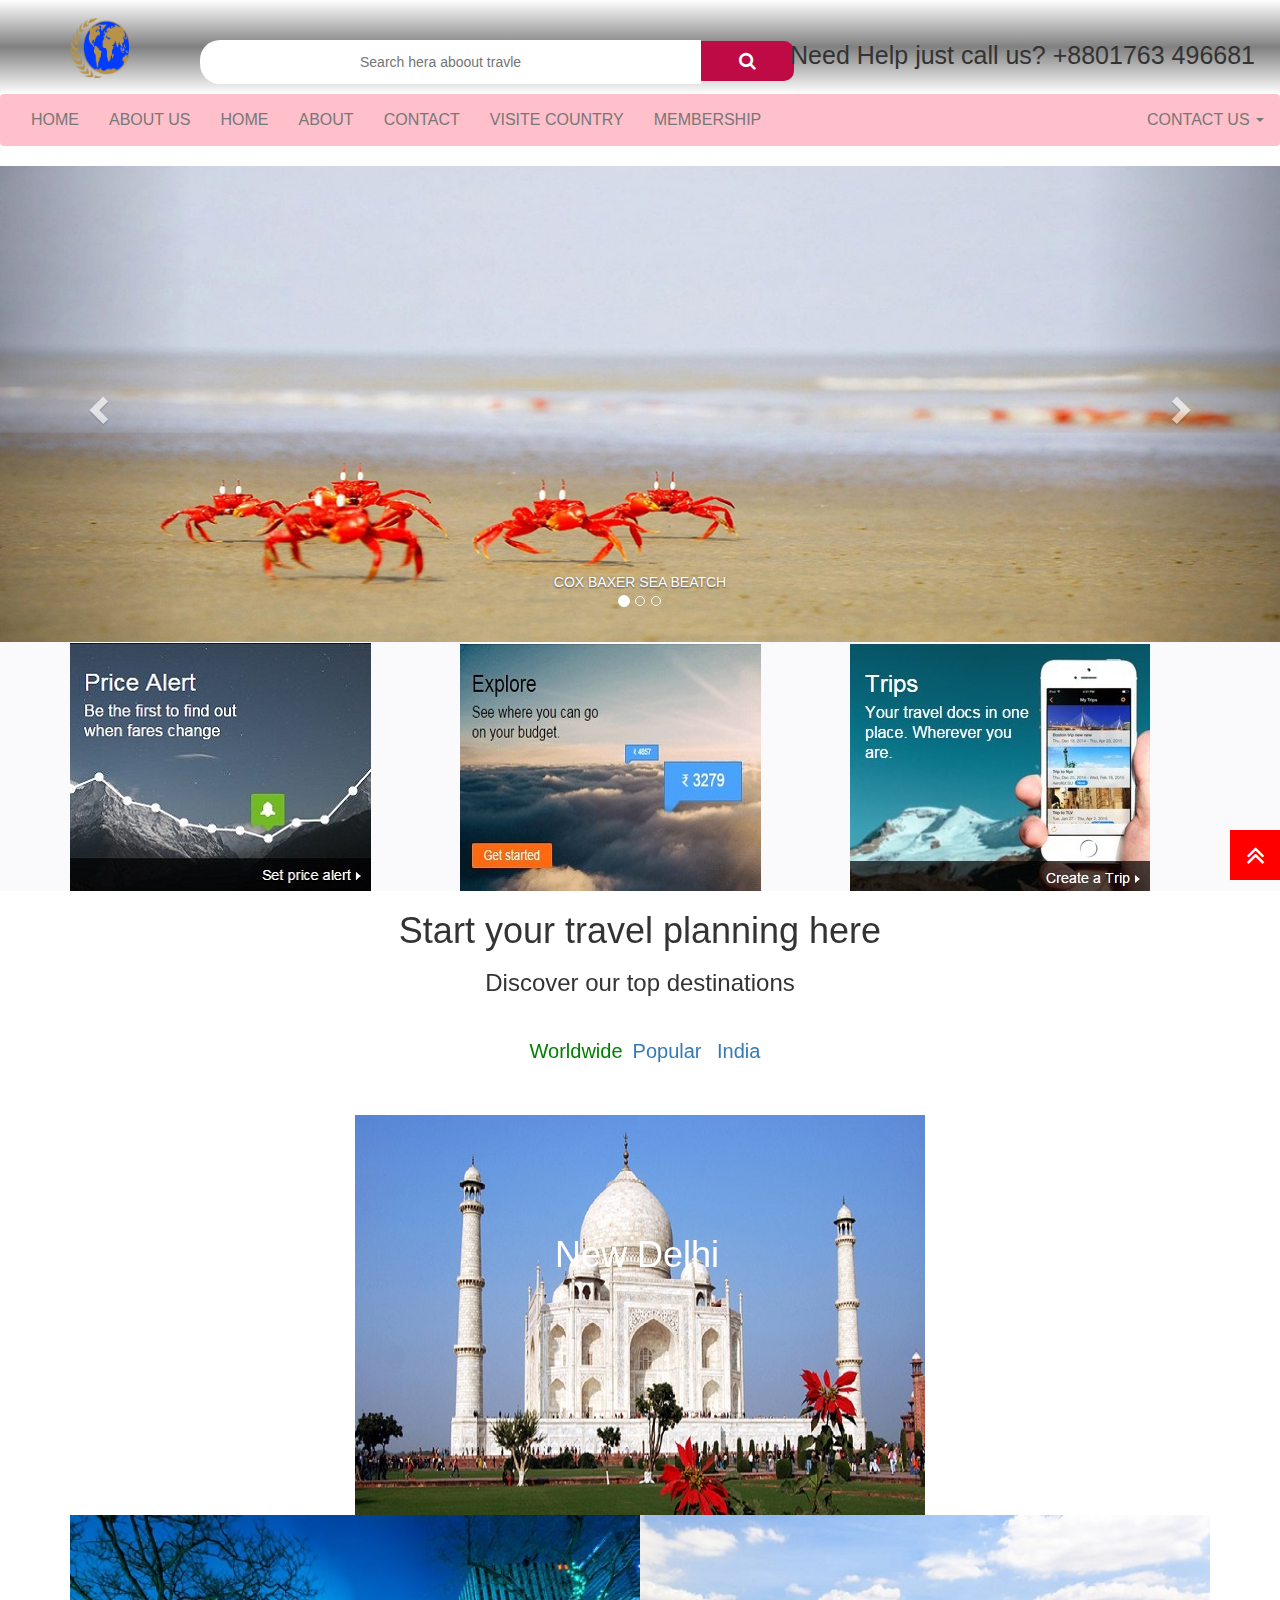
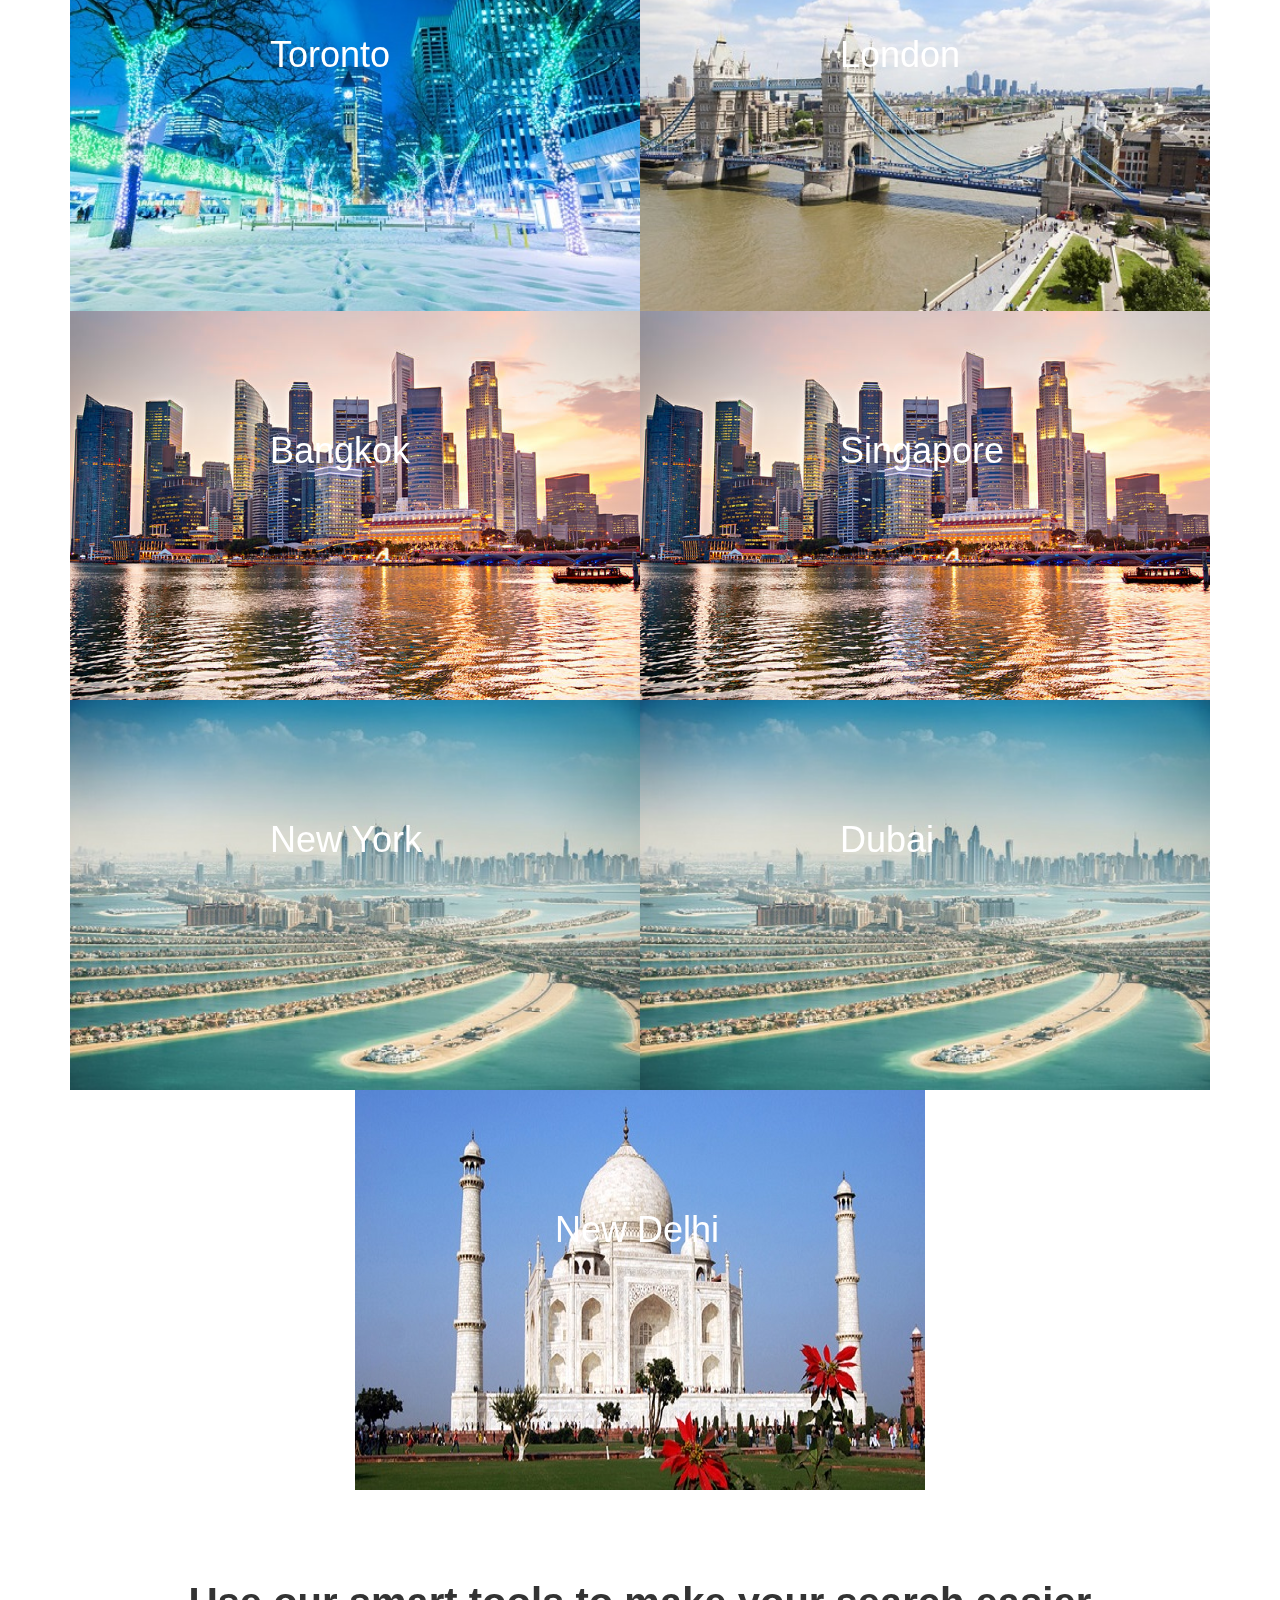
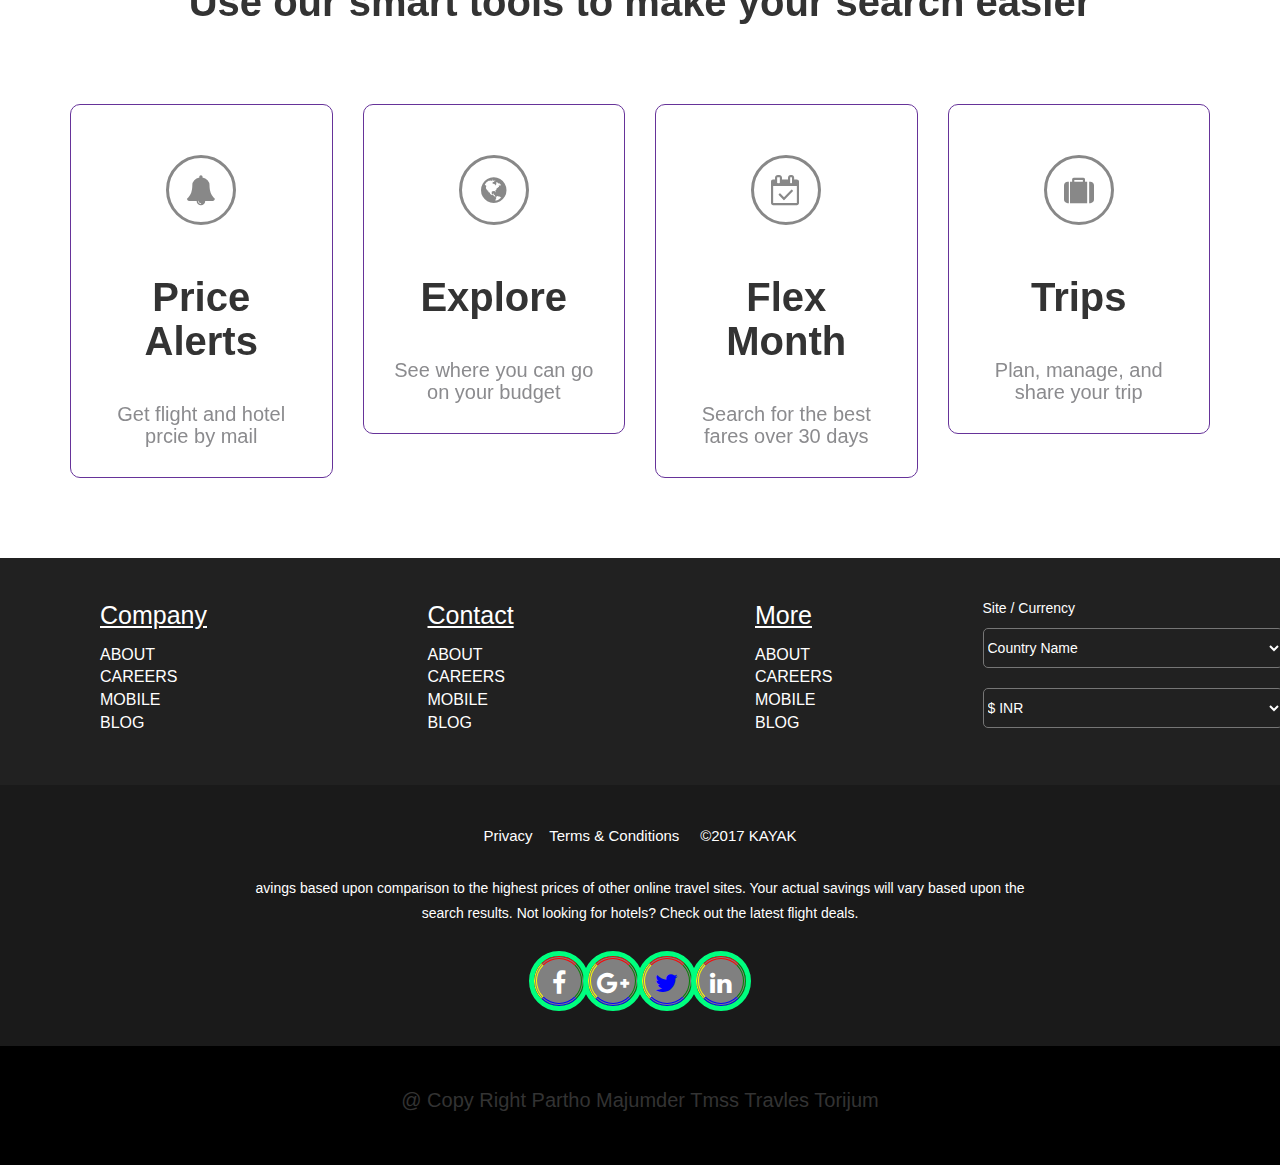
<file: index.html>
<!Dctype html>
<html>
	<head>
	<meta charset="utf-8"/>
	<title> Project Folder</title>
	<meta name="viewport" content="width=device-width, initial-scale=1.0">
	<link rel="stylesheet" href="css/font-awesome.min.css"/>
	<link rel="stylesheet" href="css/bootstrap.min.css"/>
	<link rel="stylesheet" href="css/style.css"/>
	</head>
	<body>
		<section id="Project">
			<div class="row">
				<div class="col-md-12">
					<div class="text">
						<a class="na" href="#"><img src="images/United_Earth_logo.png"/></a>
						<form class="from">
					<input type="text" placeholder="Search hera aboout travle"required><button><i class="fa fa-search"></i></button>
						</form>
						<div class="text-two">
							<bdo dir="rtl" id="bdo">
								<p>Need Help just call us? +8801763 496681</p>
							</bdo>
						</div>
					</div>
				</div>
			</div>
		</section>
		
		<section id="menu">
			<div class="container-fluid">
				<div class="row">
					<div class="col-md-12">
					<nav class="navbar navbar-default">
					  <div class="container-fluid">
						<!-- Brand and toggle get grouped for better mobile display -->
						<div class="navbar-header">
						  <button type="button" class="navbar-toggle collapsed" data-toggle="collapse" data-target="#bs-example-navbar-collapse-1" aria-expanded="false">
							<span class="sr-only">Toggle navigation</span>
							<span class="icon-bar"></span>
							<span class="icon-bar"></span>
							<span class="icon-bar"></span>
						  </button>
						  
						</div>

						<!-- Collect the nav links, forms, and other content for toggling -->
						<div class="collapse navbar-collapse" id="bs-example-navbar-collapse-1">
						  <ul class="nav navbar-nav">
							<li><a href="http//:facebook.com">HOME <span class="sr-only">(current)</span></a></li>
							<li><a href="#">ABOUT US</a></li>
							
							 <li><a href="#">HOME</a></li>
							 <li><a href="#">ABOUT</a></li>
							 <li><a href="#">CONTACT</a></li>
							 <li><a href="http://www.nationsonline.org/oneworld/countries_of_the_world.htm#A">visite country</a></li>
							 <li><a href="file:///C:/Users/TMSS/Desktop/Torijum/Membership/index.html">MEMBERSHIP</a></li>
						  </ul>
						  
						  <ul class="nav navbar-nav navbar-right">
							<li class="dropdown">
							  <a href="#" class="dropdown-toggle" data-toggle="dropdown" role="button" aria-haspopup="true" aria-expanded="false">contact us <span class="caret"></span></a>
							  <ul class="dropdown-menu">
								<li><a href="#">contact by phone </a></li>
								<li><a href="#">contact by mail</a></li>
							  </ul>
							</li>
						  </ul>
						</div><!-- /.navbar-collapse -->
					  </div><!-- /.container-fluid -->
					</nav>
					</div>
				</div>
			</div>
		</section>
		
		<section id="slider">
			<div class="row">
				<div class="col-md-12">
					<div id="carousel-example-generic" class="carousel slide" data-ride="carousel">
					  <!-- Indicators -->
					  <ol class="carousel-indicators">
						<li data-target="#carousel-example-generic" data-slide-to="0" class="active"></li>
						<li data-target="#carousel-example-generic" data-slide-to="1"></li>
						<li data-target="#carousel-example-generic" data-slide-to="2"></li>
					  </ol>

					  <!-- Wrapper for slides -->
					  <div class="carousel-inner" role="listbox">
						<div class="item active">
						  <img src="images/slider_6.jpg" alt="...">
						  <div class="carousel-caption">
					   COX BAXER SEA BEATCH
						  </div>
						</div>
						<div class="item">
						 <img src="images/xcvg.jpg" alt="...">
						  <div class="carousel-caption">
					AGARA TAJMAHAL
						  </div>
						</div><div class="item">
						 <img src="images/egypt1.jpg" alt="...">
						  <div class="carousel-caption">
						EGIPT MISHORE
						  </div>
						</div>
					  </div>

					  <!-- Controls -->
					  <a class="left carousel-control" href="#carousel-example-generic" role="button" data-slide="prev">
						<span class="glyphicon glyphicon-chevron-left" aria-hidden="true"></span>
						<span class="sr-only">Previous</span>
					  </a>
					  <a class="right carousel-control" href="#carousel-example-generic" role="button" data-slide="next">
						<span class="glyphicon glyphicon-chevron-right" aria-hidden="true"></span>
						<span class="sr-only">Next</span>
					  </a>
					</div>
				</div>
			</div>
		</section>
		<section id="price">
			<div class="container">
				<div class="row">
				<div class="col-md-4">
					<img src="images/Screenshot_2 - Copy.jpg" alt="" />
				</div>
				<div class="col-md-4">
					<img src="images/Screenshot_4.jpg" alt="" />
				</div>
				<div class="col-md-4">
					<img src="images/Screenshot_5.jpg" alt="" />
				</div>
				</div>
			</div>
		</section>
		<section id="travel_planning">
			<div class="container">
				<div class="row">
					<div class="col-md-12 text-center">
						<div class="plan">
							<h1>Start your travel planning here</h1>
							<h3>Discover our top destinations</h3>
						</div>
					</div>
					<div class="col-md-12 text-center text-center">
						<div class="plan_1">
						<a href="" class="active"> Worldwide</a><a href="">Popular </a><a href="">India</a>
						</div>
						<div class="col-md-3"></div>
						<div class="col-md-6">
						<div class="about_image">
							<img src="images/XFG.jpg" />
								<h1>New Delhi</h1>
								<div class="img_overlay"></div>
							
								<div class="about_kon text-center">
	                              <i class="fdfd" style="text-decoration:none; color:green;">New Delhi</i>
								     <br>
									<i class="fa fa-search">&nbsp;Find Hotels</i>&nbsp;&nbsp;&nbsp;&nbsp;
									<i class="fa fa-search"> &nbsp;Find Flights</i>&nbsp;&nbsp;&nbsp;&nbsp;
									<i class="fa fa-search"> &nbsp;Find Cars</i>&nbsp;&nbsp;&nbsp;&nbsp;
								</div>
							</div>
						</div>
						<div class="col-md-3"></div>
						<div class="col-md-6">
						<div class="about_image">
							<img src="images/df.jpg" />
								<h1>Toronto</h1>
								<div class="img_overlay"></div>
								<div class="about_kon">
									<i class="fa fa-search">&nbsp;Find Hotels</i>&nbsp;&nbsp;&nbsp;&nbsp;
									<i class="fa fa-search"> &nbsp;Find Flights</i>&nbsp;&nbsp;&nbsp;&nbsp;
									<i class="fa fa-search"> &nbsp;Find Cars</i>&nbsp;&nbsp;&nbsp;&nbsp;
								</div>
							</div>
						</div>
						<div class="col-md-6">
						<div class="about_image">
							<img src="images/sdlf.jpg" />
								<h1>London</h1>
								<div class="img_overlay"></div>
								<div class="about_kon">
									<i class="fa fa-search">&nbsp;Find Hotels</i>&nbsp;&nbsp;&nbsp;&nbsp;
									<i class="fa fa-search"> &nbsp;Find Flights</i>&nbsp;&nbsp;&nbsp;&nbsp;
									<i class="fa fa-search"> &nbsp;Find Cars</i>&nbsp;&nbsp;&nbsp;&nbsp;
								</div>
							</div>
						</div>
						<div class="col-md-6">
						<div class="about_image">
							<img src="images/drg.jpg" />
								<h1>Bangkok</h1>
								<div class="img_overlay"></div>
								<div class="about_kon">
									<i class="fa fa-search">&nbsp;Find Hotels</i>&nbsp;&nbsp;&nbsp;&nbsp;
									<i class="fa fa-search"> &nbsp;Find Flights</i>&nbsp;&nbsp;&nbsp;&nbsp;
									<i class="fa fa-search"> &nbsp;Find Cars</i>&nbsp;&nbsp;&nbsp;&nbsp;
								</div>
							</div>
						</div>
						<div class="col-md-6">
						<div class="about_image">
							<img src="images/drg.jpg" />
								<h1>Singapore</h1>
								<div class="img_overlay"></div>
								<div class="about_kon">
									<i class="fa fa-search">&nbsp;Find Hotels</i>&nbsp;&nbsp;&nbsp;&nbsp;
									<i class="fa fa-search"> &nbsp;Find Flights</i>&nbsp;&nbsp;&nbsp;&nbsp;
									<i class="fa fa-search"> &nbsp;Find Cars</i>&nbsp;&nbsp;&nbsp;&nbsp;
								</div>
							</div>
						</div>
						<div class="col-md-6">
						<div class="about_image">
							<img src="images/j.jpg" />
								
								<div class="img_overlay"></div>
								<div class="about_kon">
									<i class="fa fa-search">&nbsp;Find Hotels</i>&nbsp;&nbsp;&nbsp;&nbsp;
									<i class="fa fa-search"> &nbsp;Find Flights</i>&nbsp;&nbsp;&nbsp;&nbsp;
									<i class="fa fa-search"> &nbsp;Find Cars</i>&nbsp;&nbsp;&nbsp;&nbsp;
								</div>
								<h1>New York</h1>
							</div>
						</div>
						<div class="col-md-6">
						<div class="about_image">
							<img src="images/j.jpg" />
								<h1>Dubai</h1>
								<div class="img_overlay"></div>
								<div class="about_kon">
									<i class="fa fa-search">&nbsp;Find Hotels</i>&nbsp;&nbsp;&nbsp;&nbsp;
									<i class="fa fa-search"> &nbsp;Find Flights</i>&nbsp;&nbsp;&nbsp;&nbsp;
									<i class="fa fa-search"> &nbsp;Find Cars</i>&nbsp;&nbsp;&nbsp;&nbsp;
								</div>
							</div>
						</div>
							<div class="col-md-3"></div>
						<div class="col-md-6">
						<div class="about_image">
							<img src="images/XFG.jpg" />
								<h1>New Delhi</h1>
								<div class="img_overlay"></div>
								<div class="about_kon">
									<i class="fa fa-search">&nbsp;Find Hotels</i>&nbsp;&nbsp;&nbsp;&nbsp;
									<i class="fa fa-search"> &nbsp;Find Flights</i>&nbsp;&nbsp;&nbsp;&nbsp;
									<i class="fa fa-search"> &nbsp;Find Cars</i>&nbsp;&nbsp;&nbsp;&nbsp;
								</div>
							</div>
						</div>
						<div class="col-md-3"></div>
					</div>
				</div>
			</div>
		</section>
		
		<section id="search_easier">
			<div class="container">
				<div class="row">
				<div class="col-md-12 text-center">
					<div class="smart">
						<h1>Use our smart tools to make your search easier</h1>
					</div>
				</div>
				<div class="col-md-3 text-center">
					<div class="icoa">
						<div class="ic">
							<i class="fa fa-bell" aria-hidden="true"></i>
						</div>
						<div class="ic_h">
							<h3>Price Alerts</h3>
							<h4>Get flight and hotel prcie by mail</h4>
						</div>
					</div>
				</div>
				<div class="col-md-3 text-center">
					<div class="icoa">
						<div class="ic">
							<i class="fa fa-globe" aria-hidden="true"></i>
						</div>
						<div class="ic_h">
							<h3>Explore</h3>
							<h4>See where you can go on your budget</h4>
						</div>
					</div>
				</div>
				<div class="col-md-3 text-center">
					<div class="icoa">
						<div class="ic">
							<i class="fa fa-calendar-check-o" aria-hidden="true"></i>
						</div>
						<div class="ic_h">
							<h3>Flex Month</h3>
							<h4>Search for the best fares over 30 days</h4>
						</div>
					</div>
				</div>
				<div class="col-md-3 text-center">
					<div class="icoa">
						<div class="ic">
							<i class="fa fa-suitcase" aria-hidden="true"></i>
						</div>
						<div class="ic_h">
							<h3>Trips</h3>
							<h4>Plan, manage, and share your trip</h4>
						</div>
					</div>
				</div>
				</div>
			
			</div>
		</section>
		<section id="footer_1">
			<div class="container-fluid">
				<div class="row">
					<div class="col-md-3">
						<div class="menu">
							<p>Company</p>
							<ul>
								<li><a href="">About</a></li>
								<li><a href="">Careers</a></li>
								<li><a href="">Mobile</a></li>
								<li><a href="">Blog</a></li>
							</ul>
						</div>
					</div>
					<div class="col-md-3">
						<div class="menu">
							<p>Contact</p>
							<ul>
								<li><a href="">About</a></li>
								<li><a href="">Careers</a></li>
								<li><a href="">Mobile</a></li>
								<li><a href="">Blog</a></li>
							</ul>
						</div>
					</div>
					<div class="col-md-3">
						<div class="menu">
							<p>More</p>
							<ul>
								<li><a href="">About</a></li>
								<li><a href="">Careers</a></li>
								<li><a href="">Mobile</a></li>
								<li><a href="">Blog</a></li>
							</ul>
						</div>
					</div>
					<div class="col-md-3">	
						<tr colspan="3">
							<td><p>Site / Currency</p></td>
						</tr>
						<div class="country">
						 <tr colspan="3">
						   <td>
							   <select style="width:300px; padding: 10px 0px; border-radius:5px; background:#212121;" >
									<option value="">Country Name<img src="images/dkjf.png" alt="" /></option>
									<option value="">Bangladesh</option>
									<option value="">	Bhoutan</option>
									<option value="">	Angola</option>
									<option value="">	Chine</option>
									<option value="">	Égypte</option>
									<option value="">	Gibraltar</option>
									<option value="">	Italie</option>
									<option value="">	Mexique</option>
									<option value="">	Nepal</option>
									<option value="">	Singapour</option>
									<option value="">	Uruguay</option>
									<option value="">	Zimbabwe</option>
							   </select>
						   </td>
					   </tr>
					</div>
						 <tr colspan="3">
						   <td>
							   <select style="width:300px; padding: 10px 0px; border-radius:5px; background:#212121;" >
									<option value=""> $  INR<img src="images/dkjf.png" alt="" /></option>
									<option value="">Bangladesh Tk BDT</option>
									<option value="">	Bhoutan  ₱ PHP</option>
									<option value="">	Angola ﷼ QAR</option>
									<option value="">	Chine C$ CAD</option>
									<option value="">	Égypte € EU</option>
									<option value="">	Gibraltar ₩ KRW</option>
									<option value="">	Italie R$ BRL</option>
									<option value="">	Mexique ₺ TRY</option>
									<option value="">	Nepal ¥ JPY</option>
									<option value="">	Singapour NT$ TWD</option>
									<option value="">	Uruguay £ EGP</option>
									<option value="">	Zimbabwe ₪ ILS</option>
							   </select>
						   </td>
					   </tr>
					</div>
				</div>
			</div>
		</section>
		<section id="footer_2">
			<div class="container-fluid">
				<div class="row">
					<div class="col-md-12 text-center">
						<div class="prp">
							<span><a href="">Privacy</a>&nbsp;&nbsp;&nbsp;&nbsp;<a href="">Terms & Conditions</a>&nbsp;&nbsp;&nbsp;&nbsp; ©2017 KAYAK</span>
						</div>
					</div>
					<div class="col-md-12 text-center">
						<div class="prp_1">
							<p>avings based upon comparison to the highest prices of other online travel sites. Your actual savings will vary based upon the search results.
							Not looking for hotels? Check out the latest <a href="">flight deals.</a></p>
						</div>
					</div>
					<div class="col-md-12 text-center">
						<div class="prp_3">
						<i class="fa fa-facebook"></i>
							<i class="fa fa-google-plus"></i>
						<span><i class="fa fa-twitter"></i></span>
							<i class="fa fa-linkedin"></i>
						</div>
					</div>
				</div>
			</div>
		</section>
		<section id="footer_last">
			<div class="container-fluid">
				<div class="row">
					<div class="col-md-12 text-center">
						<div class="last">	
							<bdo dir="rtl" id="animation"> <p> Copy Right Partho Majumder Tmss Travles Torijum @</p></bdo></div>
				
				</div>
			</div>
		</section>
		
		<div class="scrolltop">
				<div class="scroll">
					<i class="fa fa-angle-double-up" aria-hidden="true"></i>
				</div>
			</div>
			
		<script type="text/javascript" src="js/jquery-3.1.1.min.js"> </script>
		<script type="text/javascript" src="js/bootstrap.min.js"> </script>
		
			 <!--Start Scroll top jqery -->
	 
	 <script type="text/javascript">
			$(document).ready(function(){
		
			//Check to see if the window is top if not then display button
			$(window).scroll(function(){
				if ($(this).scrollTop() > 300) {
					$('.scroll').fadeIn();
				} else {
					$('.scroll').fadeOut();
				}
			});
			
			//Click event to scroll to top
			$('.scroll').click(function(){
				$('html, body').animate({scrollTop : 0},1500);
				return false;
			});
			
		});
	 </script>
	 
	 <!--End Scroll top jqery -->
	</body>
</html>
</file>
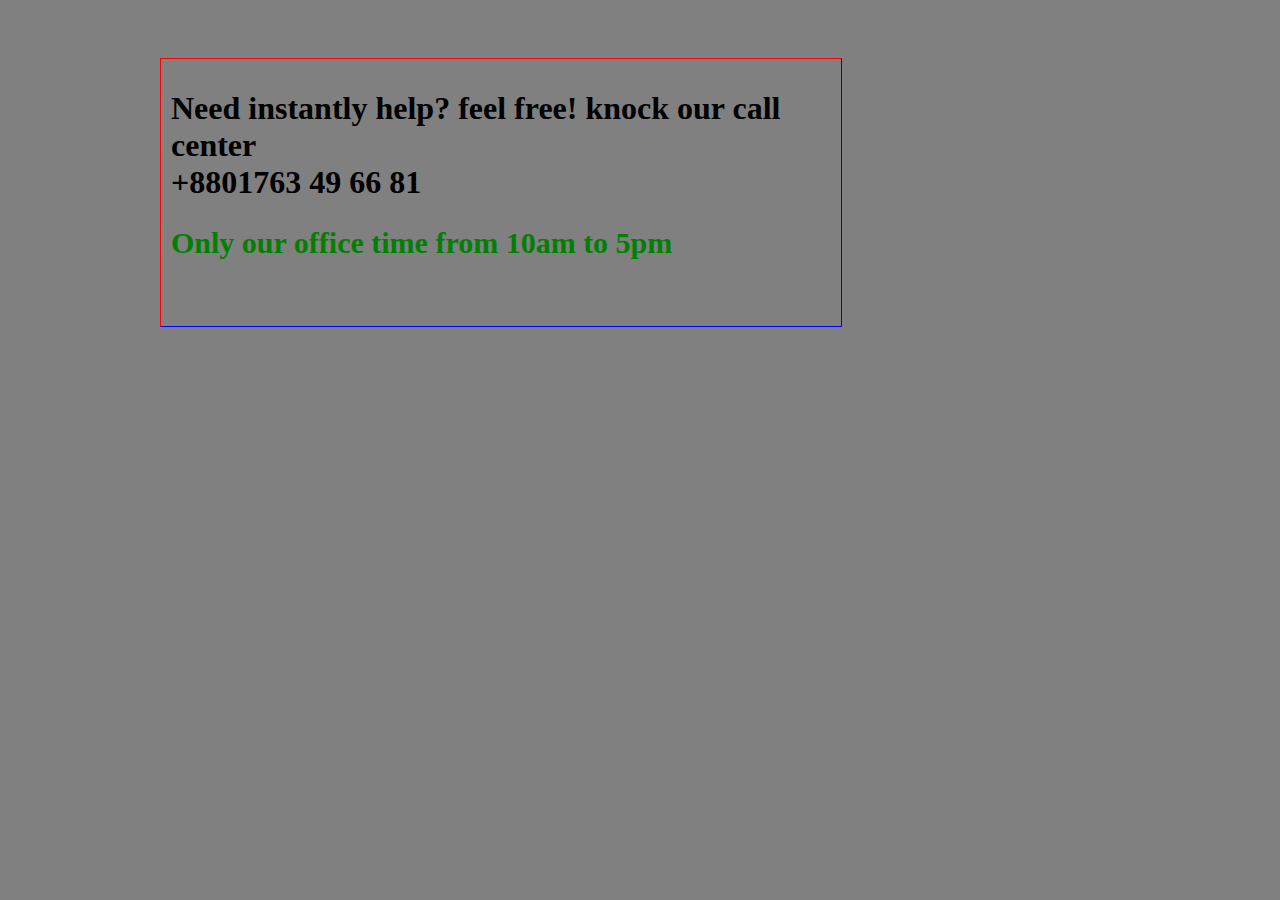
<file: contact phon/index.html>
<!DOCTYPE HTML>
<html lang="en-US">
<head>
	<meta charset="UTF-8">
	<title>Email Contact</title>
	<link rel="stylesheet" href="style.css" />
</head>
	<body>
		<div class="container_ful">
			<div class="container_wrap">
				<div id="contact_mail">
				<h1>Need instantly help? feel free! knock our call center<br> +8801763 49 66 81</h1>
				<h2>Only our office time from 10am to 5pm</h2>
				</div>
			</div>
		</div>
	</body>
</html>
</file>
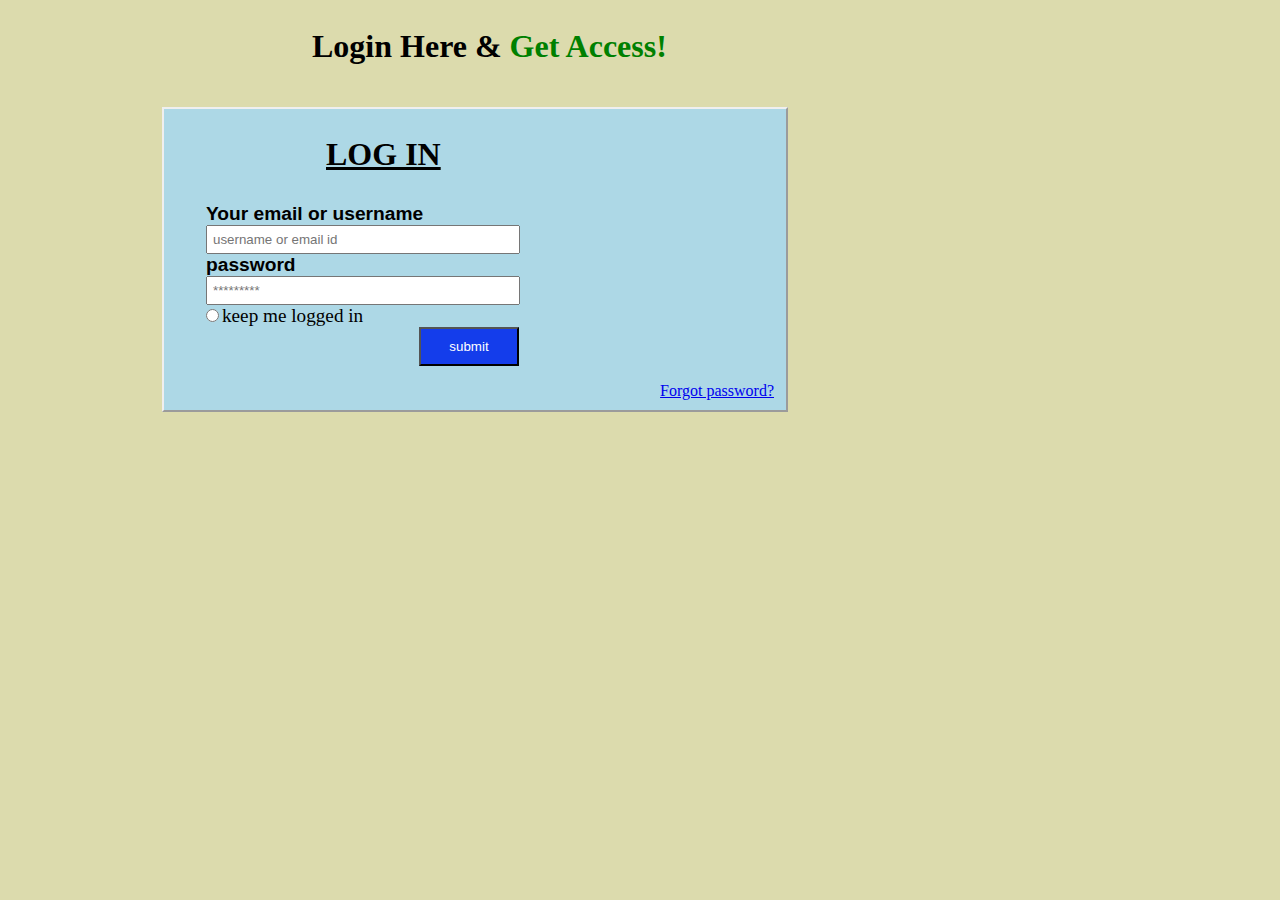
<file: Membership/index.html>
<!DOCTYPE html>
<html>
	<head>
	<meta charset="utf-8"/>
		<title>TWITTER BOOTSTRAP </title>
		<link rel="stylesheet" href="style.css"/>
		</head>
		<body>

	<div class="container_full">
		<div class="container_wrap">
			<div id="login_form">
				<h3>Login Here & <label for=""id="access">Get Access!</label></h3>
			<form action="">
				<fieldset>
				<h1>LOG IN</h1>
				<label for=""id="username">Your email or username</label><br>
				<input type="text"id="usernameinput"placeholder="username or email id" required/><br>
				<label for=""id="password">password</label><br>
				<input type="password"id="passwordinput"placeholder="*********" required/><br>
				<input type="radio"id="keepinput" required/><label for=""id="keep">keep me logged in</label><br>
				<a href="#"><button type="button" class="btn btn-danger">submit</button></a>
				<!--<span><a href="#"><input type="submit" value="login"></a><input type="submit" value="Join Us"></span>-->
				
				<div class="container">
				<span class="psw"><a href="#">Forgot password?</a></span>
			  </div>
			</fieldset>
			</form>
			</div>
		</div>
	</div>
	
	</body>
	</html>
</file>
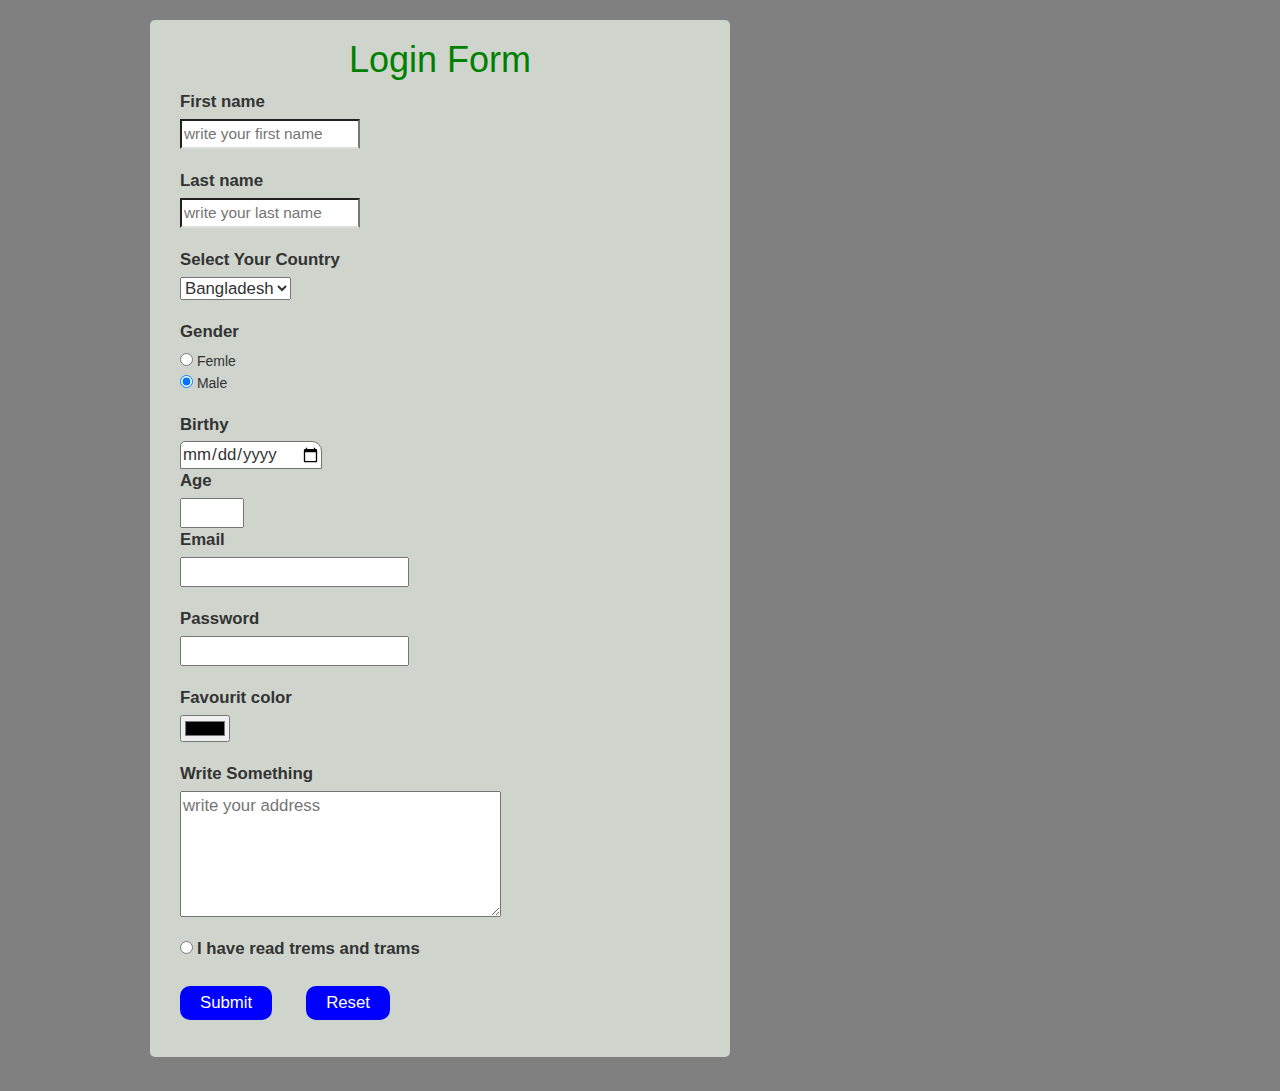
<file: Sigun in/index.html>
<!Dctype html>
<html>
	<head>
	<meta charset="utf-8"/>
	<title> Project Folder</title>
	<meta name="viewport" content="width=device-width, initial-scale=1.0">
	<link rel="stylesheet" href="css/font-awesome.min.css"/>
	<link rel="stylesheet" href="css/bootstrap.min.css"/>
	<link rel="stylesheet" href="css/style.css"/>
	</head>
	<body>
		<section id="Project">
		
				<div class="container">
					<div class="row">
						<div class="col-md-12">
							<div class="Project Div">

								<form action="" method=""class="mail">
								<fieldset>
								<h1 style="text-align:center; color:green;">Login Form</h1>
								
									
								<label for=""class="first">First name</label><br>
								<input type="text"name="firstname"placeholder="write your first name" /><br><br>
								<label for=""class="last">Last name</label><br>
								<input type="text"name="lastname"placeholder="write your last name" /><br><br>
								<label for="" class="country">Select Your Country</label><br>
								<select name="" class="select"="">
									<option value="US">US</option>
									<option value="uk">UK</option>
									<option value="Malysia">Malysia</option>
									<option value="Srilankha">Srilankha</option>
									<option value="Pakistan">Pakistan</option>
									<option value="Ingland">Ingland</option>
									<option value="Austrolia">Austrolia</option>
									<option value="India">India</option>
									<option value="Bangladesh"selected>Bangladesh</option>
									<option value="Bangladesh"selected>Bangladesh</option>
									<option value="China">China</option>
									<option value="Bhutan">Bhutan</option>
								</select><br><br>
								<label for=""class="gender">Gender</label><br>
								<input type="radio"name="gender"value="femle"/> Femle<br>
								<input type="radio"name="gender"value="male"checked/> Male<br><br>
								<label for=""class="birthy">Birthy</label><br>
								<input type="date"name="birthdate" /><br>
								<label for=""class="age">Age</label><br>
								<input type="number"min="18"max="70"/><br>
								<label for=""class="email">Email</label><br>
								<input type="email"name="email"/><br><br>
								<label for=""class="password">Password</label><br>
								<input type="password"name="password"/><br><br>
								<label for=""class="color">Favourit color</label><br>
								<input type="color" /><br><br>
								<label for=""class="write">Write Something</label><br>
								<textarea name="" id="area" cols="30" rows="5"placeholder="write your address"></textarea><br><br>
								
								
								<input type="radio" />
								<label for=""class="trems">I have read trems and trams</label><br><br>
								
								<input type="submit"name="submit"/>
								<input type="reset"name="reset"/>
								
								</fieldset>
								</form>
	
							</div>
						</div>
					</div>
				</div>
			
		</section>
		<script type="text/javascript" src="js/jquery-3.1.1.min.js"> </script>
		<script type="text/javascript" src="js/bootstrap.min.js"> </script>
	</body>
</html>
</file>
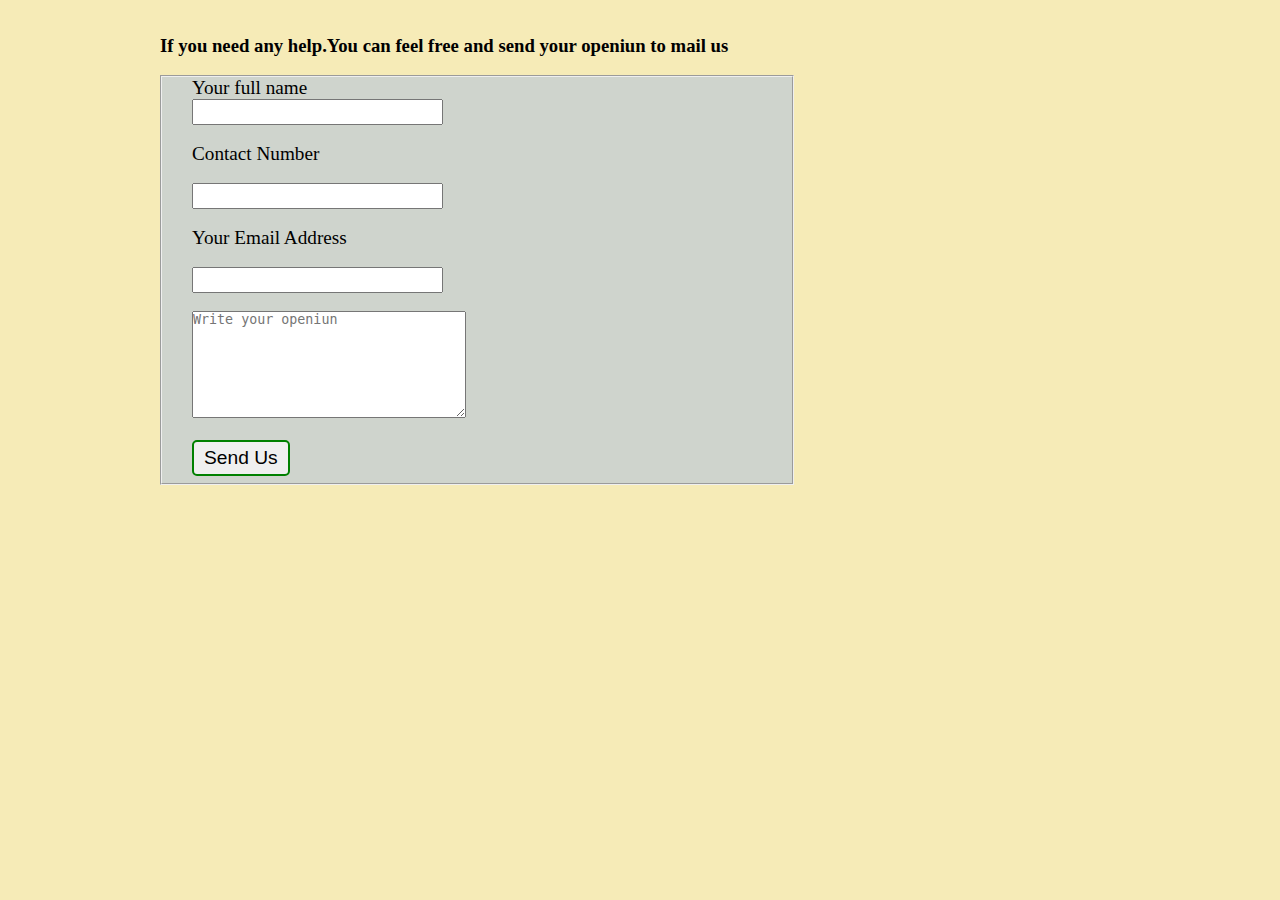
<file: contact mail/contactmail.html>
<!DOCTYPE HTML>
<html lang="en-US">
<head>
	<meta charset="UTF-8">
	<title>Email Contact</title>
	<link rel="stylesheet" href="style.css" />
</head>
<body>

	</div>
	<div class="container_ful">
		<div class="container_wrap">
			<h3 class="contacth3">If you need any help.You can feel free and send your openiun to mail us</h3><br>
			<fieldset>
			
			<label for=""id="fullname">Your full name</label><br>
			<input type="text"id="fullnamemail"/><br><br>
			<label for=""id="contactnumber">Contact Number</label><br><br>
			<input type="number"id="number_mail_contact"/><br><br>
			
			<label for=""id="emailaddress">Your Email Address</label><br><br>
			<input type="email"id="mailinput"/><br><br>
			
			<textarea name="" id="mailarea" cols="32" rows="7"placeholder="Write your openiun"></textarea><br><br>
			
			<button id="send">Send Us</button>
			</fieldset>
			
			
			
		
	
	
			
		</div>
	</div>
	
	
	
		
	</div>
	
	
	
</body>
</html>
</file>
<file: css/style.css>
*{padding:0;margin:0;}
body{
	background:;
}
.text{
    background: -webkit-linear-gradient(white, gray, white);  
    background: -o-linear-gradient(white, black, gray); 
    background: -moz-linear-gradient(white, black, gray); 
    background: linear-gradient(white, gray, white); 
	

}

.text p{
	padding-bottom:20px;
	padding-right:25px;
	 margin:0px;
	 font-size:25px;
}
.text-two{
margin-top: -46px;
}

#bdo{
	animation-name:text;
	animation-duration:3s;
	animation-iteration-count:infinite;
		
}
	
@keyframes text{
	0%{color:black;}
	30%{color:red}
	60%{color:green;}
	80%{color:blue;}
	100%{color:black;}
}
	
	
.na img{
	width:60px;
	height:60px;
	margin-top:18px;
	margin-left:70px;
	line-height:60px;
	float:left;
}
.from{
	padding-top:40px;
	margin-left:200px;
	
}
input[type="text"]{
	padding: 12px 160px;
	border:0;
	border-radius: 20px 0px 0px 20px;
}
input[ type="submit"]{
	padding:10px 30px;
	background:green;
	color:#fff;
	border:0;
	border-radius:0px 20px 20px 0px;
	margin-left:-3px;
	font-size: 14px;
}
button{
    background: #bf0b45;
    color: #fff;
   padding: 11px 38px;
    font-size: 18px;
    border-radius: 0px 10px 10px 1px;
    border: 0;
}
.container-fluid {
    margin-right: auto;
    margin-left: auto;
	padding-right:0;
    padding-left:0;
	border:none;
  
}
.navbar-default {
    background-color:pink;
    border-color:transparent;
}
.navbar-default .navbar-nav>li>a {
    color: #777;
    text-transform: uppercase;
	font-size:16px;
}
#slider{
	    margin-top: -20px;
}
#price{
	background:#FAFAFC;
}

#travel_planning{}
.plan{
	max-width:700px;
	margin:0 auto;
}
.plan_1 {padding-top:30px; padding-bottom:50px;}
.plan_1 a{ 
	margin-left:10px;
	font-size:20px;
	
}
.active{color:green;}

.about_image img{
	width:100%; 
}
.about_image{
	position:relative;
	overflow:hidden;
}
.col-md-6{ 
    padding-right:0px;
    padding-left:0px;
	margin-top:0px;
}
.img_overlay{
	position:absolute;
	background:rgba(0,0,0, .7);
	width:100%;
	height:100%;
	top:-100%;
	transition:2s;
}
.about_image:hover .img_overlay{
	top:0;
}
.about_kon{
	position:absolute;
	left:33%;
	bottom:-100%;
	transition:2s;
}
.about_kon i{
	padding-top:5px;
	font-size:25px;
	color:#fff;
	text-align:center;
	transition:1s;
	text-decoration:underline;
}
.about_image p{font-size:25px;}
.about_image:hover .about_kon{
	bottom:40%;
}
.about_image{
	position:relative;
}
.about_image h1{
	position:absolute;
	top:100px;
	left:200px;
	color:#fff
}
.about_image:hover h1{ display:none;}
.about_kon i:hover{
	background:transparent;
}
#search_easier{ padding-bottom:80px;}
.smart h1{
	font-weight:bold;
	font-size:40px;
	padding-top:70px;
	padding-bottom:70px;
}
.icoa{
	 border:1px solid rebeccapurple;
	border-radius:10px;
}
.ic{
	padding-top:50px;
	padding-bottom:20px;
}
.ic i{
	font-size:30px;
	border:3px solid #888888;
	height:70px;
	width:70px;
	line-height:65px;
	text-align:center;
	border-radius:100%;
	color:#888888;
	
	}
.ic_h{ 
 max-width:200px;
 margin:0 auto;
 }
.ic_h h3{
	font-size:40px;
	padding-top:10px; 
	padding-bottom:10px;
	font-weight:bold;
	}
.ic_h h4{
	font-size:20px; 
	padding-top:20px;
	padding-bottom:20px; 
	color:#8B8B8E;
	}
#footer_1{
	background:#212121;
	padding-top:40px;
	padding-bottom:40px;
	color:#fff;
}
.country{
	padding-bottom:20px;
}
.menu p{
	font-size:25px;
	text-decoration:underline;
	}
.menu {margin-left:100px;}
.menu ul{list-style:none;}
.menu ul li{}
.menu ul li a {
	color:#fff;
	padding:50px 0px;
	text-transform:uppercase;
	font-size:16px;
	
}
#footer_2{
	background:#1A1A1A;
	color:#fff;
	padding-top:40px;
	padding-bottom:40px;
	
}	
.prp {padding-bottom:30px;}
.prp a{
	color:#fff;
}
.prp span{
	font-size:15px;
	
}
.prp_1{
	max-width:800px;
	margin:0 auto;
}
.prp_1  p{ line-height:25px;}
.prp_1 a{ color:#fff;}
.prp_3{padding-top:20px;}
.prp_3 i{
	background:gray;
	height:50px;
	width:50px;
	line-height:50px;
	text-align:center;
	font-size:25px;
	border-radius:100%;
	border-style:double;
	border-color: red green blue yellow;
	transition:.60s;
	outline:5px solid Springgreen;
	
}
.prp_3 i:hover{
	transform: rotate(360deg);
	background: -webkit-radial-gradient(red, yellow, green); /* Safari 5.1 to 6.0 */
}
#footer_last{ 
background:black;
padding-top:40px;
padding-bottom:40px;
}
.last {
font-size:20px;	
}
.last p{
	
}
#animation{
	animation-name:partho;
	animation-duration:3s;
	animation-iteration-count:infinite;
}
@keyframes partho{
	0%{color:black;}
	20%{color:red}
	30%{color:green;}
	40%{color:Magenta ;}
	60%{color:DimGrey ;}
	70%{color:DarkMagenta ;}
	80%{color:Orange ;}
	90%{color:DarkOrange ;}
	100%{color:Chartreuse ;}
}

span i{
	color:blue;
}
	
	
	
	.scrolltop{
	position:fixed;
	right:0px;
	bottom:20px;
	
}
.scrolltop i{
	width:50px;
	height:50px;
	background:red;
	color:white;
	text-align:center;
	line-height:50px;
	font-size:30px;
}
</file>
<file: contact phon/style.css>
body{
	background:gray;
	
}

.container_ful{
	width:100%;
	height:0 auto;
	
}
.container_wrap{
	width:960px;
	margin:0 auto;
}
/*phon**/
#contact_mail{
	width:660px;
	float:left;
	min-height:247px;
	margin-top:50px;
	margin-right:60px;
	border-left:1px solid red;
	border-bottom:1px solid blue;
	border-top:1px solid red;
	border-right:1px solid blue;
	padding:10px;
}
#contact_mail h2{
	color:green;
	animation-name:Anamation_1;
	animation-duration:2s;
	animation-iteration-count:infinite;
	font-size:30px;
}
@keyframes Anamation_1{
	0%{color:black;}
	30%{color:green;}
	50%{color:red;}
	80%{color:blue;}
	100%{color:black;}
}
</file>
<file: Membership/style.css>
body{
	background-color:#dcdbad;
}

.container {
   background-color:#f1f1f1
}
span.psw {
    float: right;
    padding-top: 16px;
   display: block;
}
.bton{
	float:left;
}
span input[type="submit"]{
	background:blue;
	padding:10px 20px;
	font-size:18px;
	color:#fff;
	margin-left:10px;
	margin-top:20px;
	border-radius:5px;
	border:none;
}


#login_form{
	width:630px;
	float:left;
}

#login_form h3{
	margin-top:10px;
	margin-left:142px;
	padding:10px;
	font-size:200%;
}
#login_form h1{
	margin-left:150px;
	margin-bottom:30px;
	text-decoration:underline;
	
}
fieldset{
	border-style: inset;
	border-style: outset;
	background-color:lightblue;
}

.container_full{
	width:100%;
	height:0 auto;
	background:blue;
}
.container_wrap{
	width:960px;
	margin:0 auto;
}
#login_form{
	width:630px;
	float:left;
}

#login_form h3{
	margin-top:10px;
	margin-left:142px;
	padding:10px;
	font-size:200%;
}
#login_form h1{
	margin-left:150px;
	margin-bottom:30px;
	text-decoration:underline;
	
}
#password{
	margin-left:30px;
	font-size:120%;
	font-family:arial;
	font-weight:bold;
}
#access{
	color:green;
}
#usernameinput{
	padding:5px;
	margin-left:30px;
	width:300px;
}
#passwordinput{
	padding:5px;
	margin-left:30px;
	width:300px;
	
}
#keepinput{
	margin-left:30px;
	
}
#keep{
	font-size:120%;
}


#username{
	margin-left:30px;
	font-size:120%;
	font-family:arial;
	font-weight:bold;
}
button{
	margin-left:243px;
	padding:10px;
	width:100px;
	background:#143DEB;
	color:white;
	
}
</file>
<file: Sigun in/css/style.css>
body{
	background:gray;
}

.mail{
	padding-left:50px;
	
	margin-top:20px;
}

fieldset{
	margin-right:100px;
	border-radius:5px 5px 5px 5px;
	margin-bottom:20px;
	background:#CFD4CD;
	padding-bottom:7px;
	float:left;
	width:100%;
}
form legend{
	border:1px solid red;
}
form{
	margin-left:30px;
	width:630px;
	float:left;
}
form input[type="text"]{
	
	color:black;
	margin-left:30px;
	padding: 2px;
	width: 180px;
	border-bottom:2px solid #ddd;
	font-size:110%;
	
}
form input[type="date"]{
	margin-left:30px;
	font-size:120%;
	border:1px solid #747372;
	border-radius:5px 10px 0px 0px;
	
	
}
	
form input[type="number"]{
	margin-left:30px;
	font-size:120%;
	
	
}
form input[type="radio"]{
	margin-left:30px;
	font-size:120%;
	
	
}

form input[type="email"]{
	margin-left:30px;
	font-size:120%;
	
	
}
form input[type="password"]{
	margin-left:30px;
	font-size:120%;
}
form input[type="color"]{
	margin-left:30px;
	font-size:120%;
}
form input[type="submit"]{
	margin-left: 30px;
    font-size: 120%;
    border-radius: 10px;
    border: none;
    padding: 5px 20px;
    background: blue;
    color: #fff;
	margin-bottom: 30px;

}
form input[type="reset"]{
	margin-left: 30px;
    font-size: 120%;
    border-radius: 10px;
    border: none;
    padding: 5px 20px;
    background: blue;
    color: #fff;
	    margin-bottom: 30px;

}
#area{
	margin-left:30px;
	font-size:120%;
}
.first{
	margin-left:30px;
	font-size:120%;
	
}
.last{
	margin-left:30px;
	font-size:120%;
}
.country{
	margin-left:30px;
	font-size:120%;
	
}
.select{
	margin-left:30px;
	font-size:120%;
}
.gender{
	margin-left:30px;
	font-size:120%;
	
}
.birthy{
	margin-left:30px;
	font-size:120%;
	
}
.age{
	margin-left:30px;
	font-size:120%;
	
}

.email{
	margin-left:30px;
	font-size:120%;
}
.password{
	margin-left:30px;
	font-size:120%;
}

.color{
	margin-left:30px;
	font-size:120%;
}

.write{
	margin-left:30px;
	font-size:120%;
}
.trems{
	
	font-size:120%;
}
</file>
<file: contact mail/style.css>
*{padding:0;margin:0;}
body{
	background:#F6EBB7;
	
}
.container_ful{
	width:100%;
	height:0 auto;
}
.container_wrap{
	width:960px;
	margin:0 auto;
}
.contacth3{
		margin-top:35px;
}
#send{
	padding:5px 10px;
	border:2px solid green;
	border-radius:5px;
	transition:.5s;
		
}
#send:hover{
	background:green;
	color:white;
}

#mail{
	padding-left:50px;
	
	margin-top:20px;
}

fieldset{
	margin-right:100px;
	margin-bottom:20px;
	background:#CFD4CD;
	padding-bottom:7px;
	float:left;
	width:630px;
}
#contactnumber{
	margin-left:30px;
	font-size:120%;
	
}
#emailaddress{
	margin-left:30px;
	font-size:120%;
	
}
#number_mail_contact
{
	margin-left:30px;
	font-size:120%;	
}
#mailinput
{
	margin-left:30px;
	font-size:120%;	
}

#send
{
	margin-left:30px;
	font-size:120%;	
	cursor:pointer;
}	
#fullnamemail
{
	margin-left:30px;
	font-size:120%;	
}
#fullname{
	margin-left:30px;
	font-size:120%;
	
}
#contactnumber{
	margin-left:30px;
	font-size:120%;
}
#emailaddress{
	margin-left:30px;
	font-size:120%;
	
}	
#mailarea{
	margin-left:30px;
}
</file>
